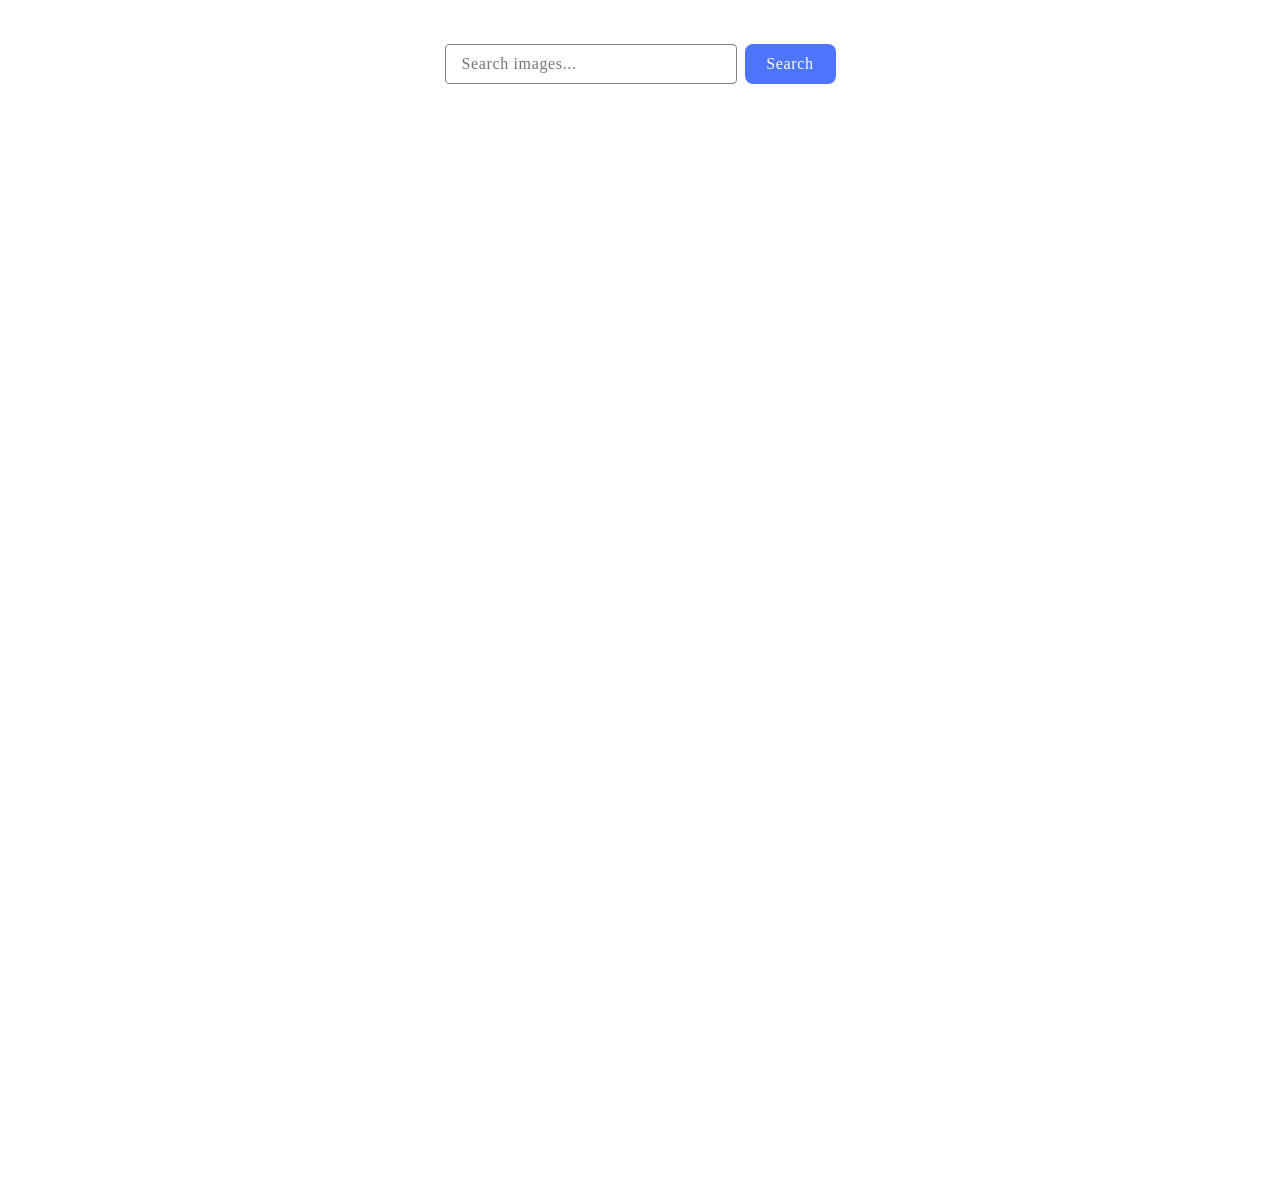
<file: src/index.html>
<!DOCTYPE html>
<html lang="en">
  <head>
    <meta charset="UTF-8" />
    <link rel="icon" type="image/svg+xml" href="/favicon.svg" />
    <meta name="viewport" content="width=device-width, initial-scale=1.0" />
    <title>Vanilla App Template</title>
    <link rel="stylesheet" href="./css/styles.css" />
  </head>
  <body>
    <form class="search-form">
      <input
        class="search-input"
        name="search_key"
        type="text"
        placeholder="Search images..."
      />
      <button class="search-btn" type="submit">Search</button>
      <div class="loader" style="display: none"></div>
    </form>

    <ul class="images-list"></ul>

    <script type="module" src="./main.js"></script>
  </body>
</html>
</file>
<file: src/css/styles.css>
ul, ol {
  list-style: none;
}

a {
  text-decoration: none;
}

p {
  margin: 0;
  font-family: "Montserrat";
  font-size: 12px;
  font-weight: 400;
  line-height: 24px;
  letter-spacing: 0.04em;
  color: black;
}

.search-form {
  display: flex;
  gap: 8px;
  justify-content: center;
  padding-top: 36px;  
}

.search-input {
  min-width: 272px;  
  font-family: "Montserrat";
  font-size: 16px;
  font-weight: 500;
  line-height: 24px;
  letter-spacing: 0.04em;
  padding-left: 16px;
  border: 1px solid #808080;
  border-radius: 4px;
}

.search-field:hover {
  border-color: black;
}



.search-btn {
  background-color: #4E75FF;
  min-width: 91px;
  min-height: 40px;
  border-radius: 8px;
  border: none;
  color: white;
  font-family: "Montserrat";
  font-size: 16px;
  font-weight: 400;
  line-height: 24px;
  letter-spacing: 0.04em;
}

.search-btn:hover {
  background-color: #6C8CFF;
}

.images-list {
  justify-content: center;
  margin: 0;
  padding: 0;  
  display: grid;
  grid-template-columns: 360px 360px 360px 360px;
  grid-template-rows: 250px 250px 250px 250px;
  grid-gap: 24px;
  margin-top: 32px;
}

.images-item { 
  border: 1px solid #808080;
  border-radius: 4px;
  box-shadow: 0 4px 8px rgba(0, 0, 0, 0.1);
}

.images-titels {
  display: flex;
  gap: 24px;
  height: 42px;
  padding-left: 15px;
  align-items: center;
  text-align: center;
}

.loader {
  width: 48px;
  height: 48px;
  display: inline-block;
  position: relative;
  
}

.loader::after,
.loader::before {
  content: '';
  width: 48px;
  height: 48px;
  border: 2px solid #000000;
  position: absolute;
  left: 0;
  top: 0;
  box-sizing: border-box;
  animation: rotation 2s ease-in-out infinite;
}

.loader::after {
  border-color: #FF3D00;
  animation-delay: 1s;
}

@keyframes rotation {
  0% {
    transform: rotate(0deg);
  }

  100% {
    transform: rotate(360deg);
  }
}
</file>
